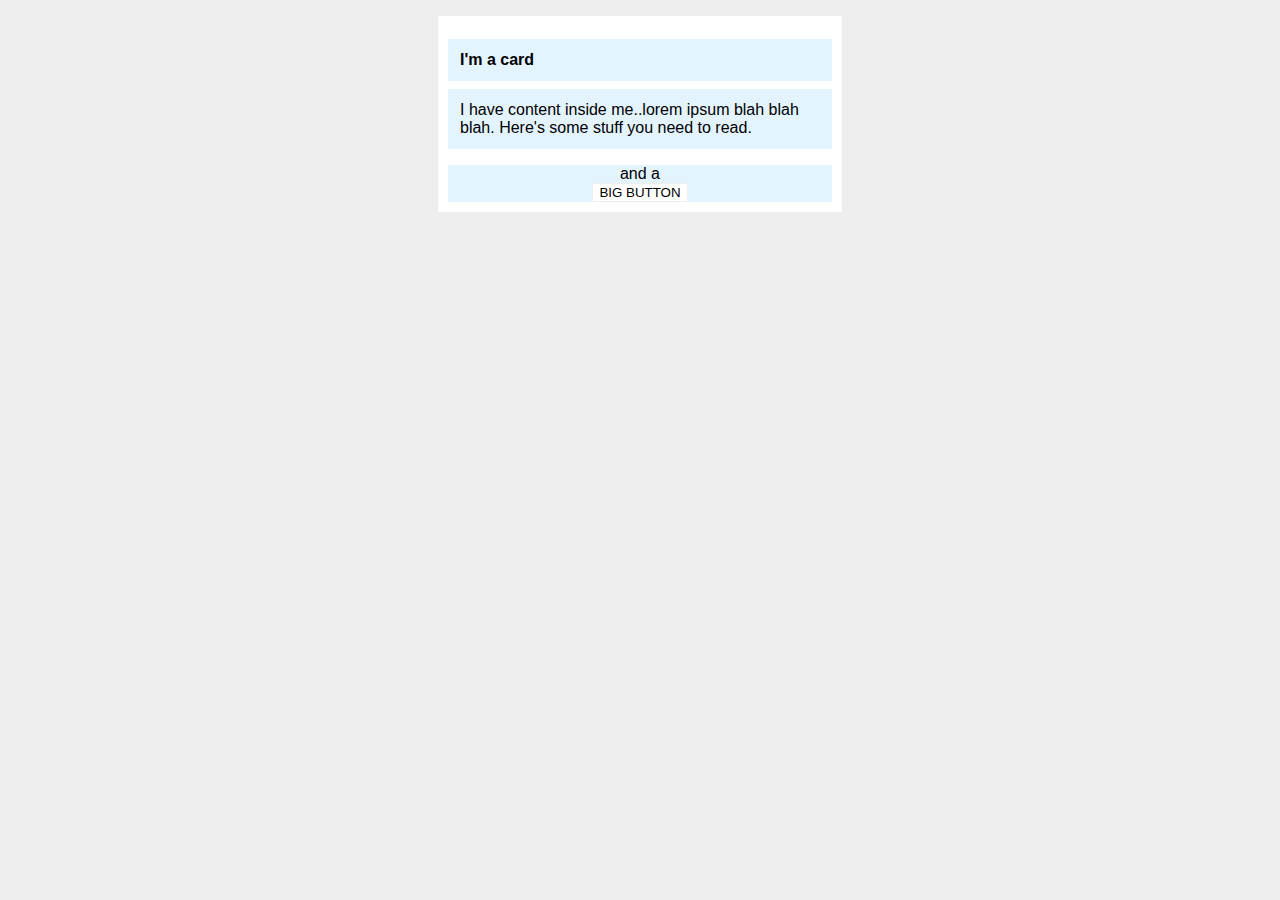
<file: foundations/block-and-inline/02-margin-and-padding-2/index.html>
<!DOCTYPE html>
<html lang="en">
  <head>
    <meta charset="UTF-8">
    <meta http-equiv="X-UA-Compatible" content="IE=edge">
    <meta name="viewport" content="width=device-width, initial-scale=1.0">
    <title>Margin and Padding exercise 2</title>
    <link rel="stylesheet" href="style.css">
  </head>
  <body>
    <div class="card">
      <h1 class="title">I'm a card</h1>
      <div class="content">I have content inside me..lorem ipsum blah blah blah. Here's some stuff you need to read.</div></p>
      <div class="button-container">and a <button>BIG BUTTON</button></div>
  </body>
</html>
</file>
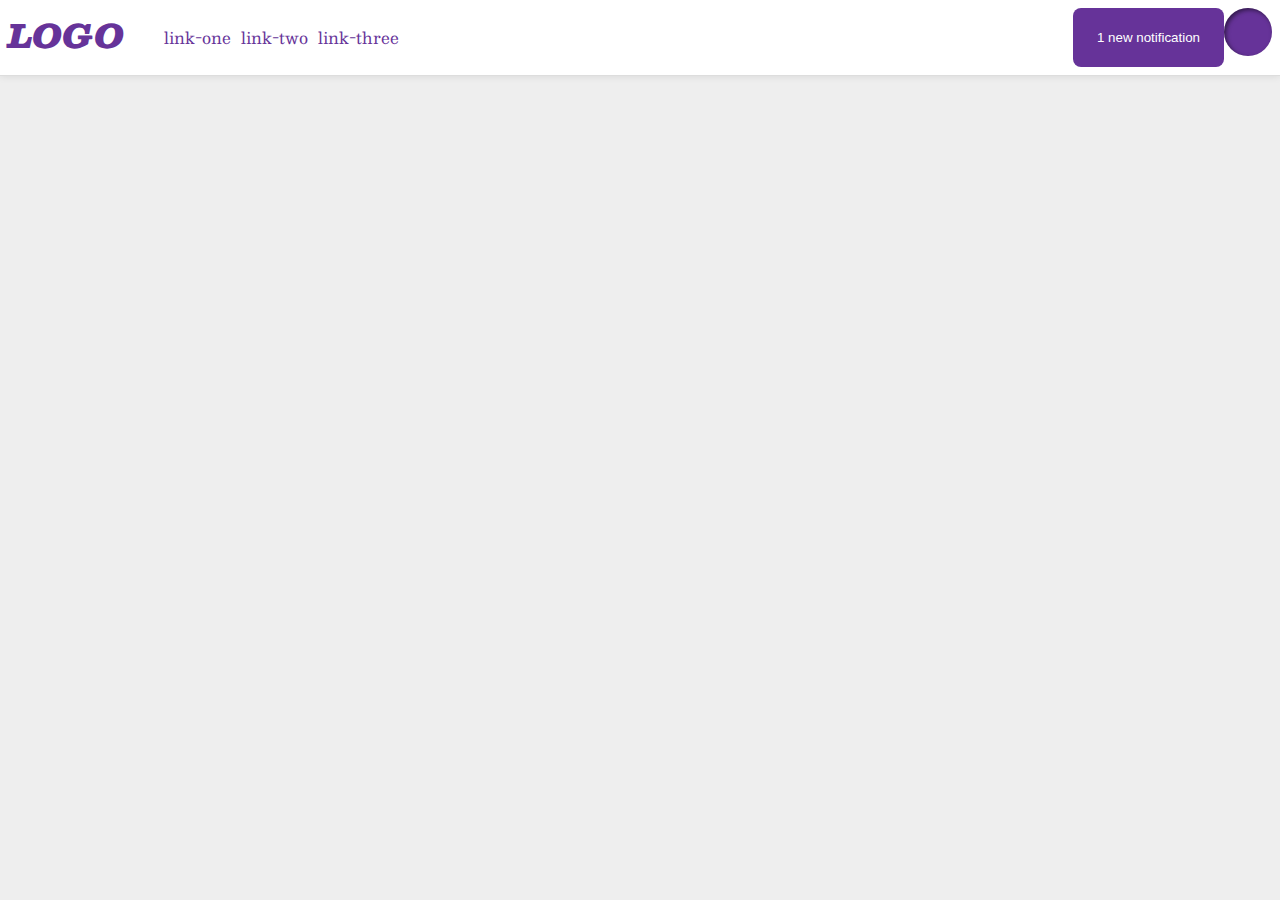
<file: foundations/flex/03-flex-header-2/index.html>
<!DOCTYPE html>
<html lang="en">
  <head>
    <meta charset="UTF-8">
    <meta http-equiv="X-UA-Compatible" content="IE=edge">
    <meta name="viewport" content="width=device-width, initial-scale=1.0">
    <title>Flex Header 2</title>
    <link rel="stylesheet" href="style.css">
  </head>
  <body>
    <div class="header">
      <div class="logo">
        LOGO
      </div>
      <ul class="links">
        <li><a href="https://google.com">link-one</a></li>
        <li><a href="https://google.com">link-two</a></li>
        <li><a href="https://google.com">link-three</a></li>
      </ul>
      <button class="notifications">
        1 new notification
      </button>
      <div class="profile-image"></div>
    </div>
  </body>
</html>
</file>
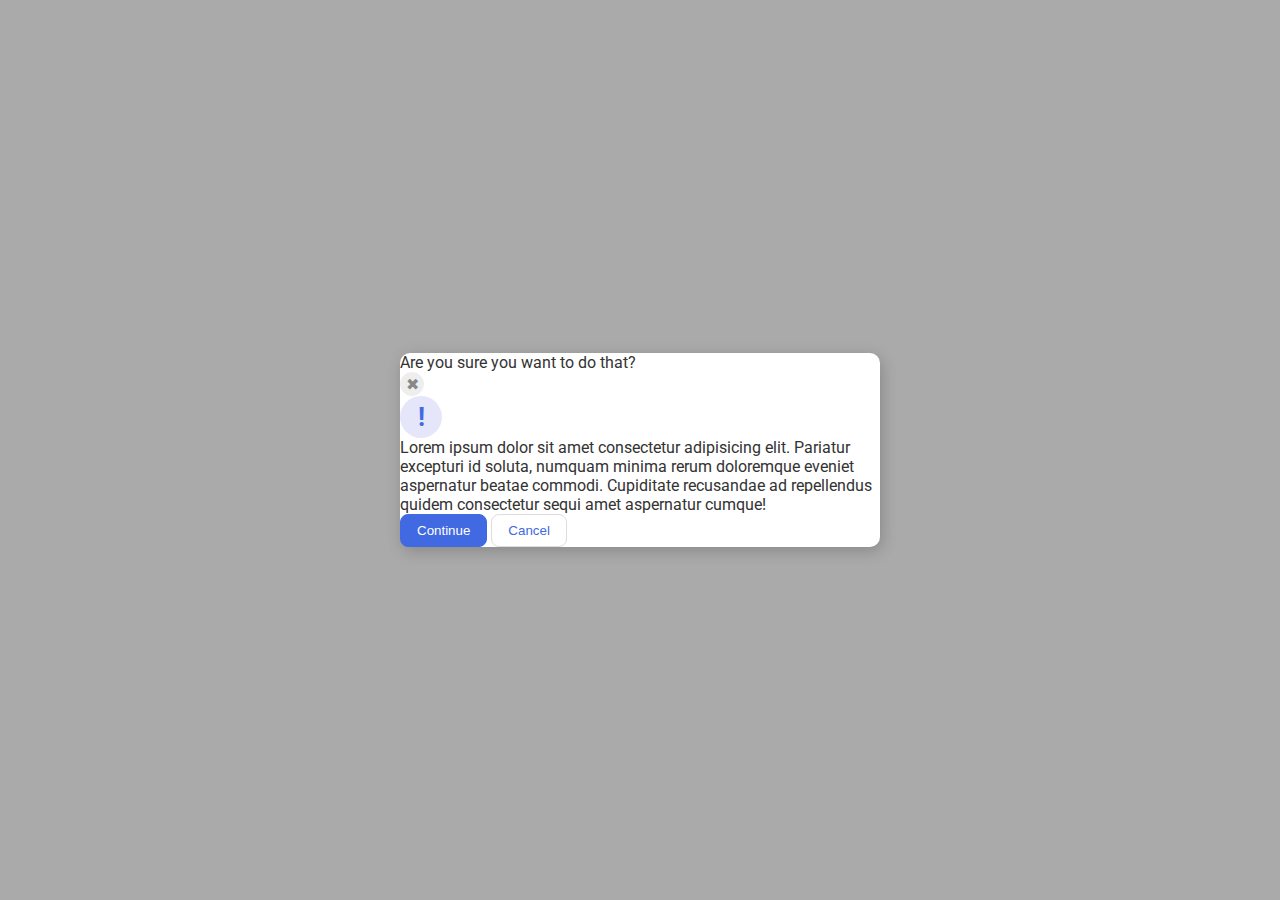
<file: foundations/flex/05-flex-modal/index.html>
<!DOCTYPE html>
<html lang="en">
  <head>
    <meta charset="UTF-8">
    <meta http-equiv="X-UA-Compatible" content="IE=edge">
    <meta name="viewport" content="width=device-width, initial-scale=1.0">
    <link rel="stylesheet" href="style.css">
    <title>Modal</title>
  </head>
  <body>
    <div class="modal">
        <div class="header">Are you sure you want to do that?</div>
        <button class="close-button">✖</button>
      <div class="topline">
        <div class="icon">!</div>
          <div class="text">Lorem ipsum dolor sit amet consectetur adipisicing elit. Pariatur excepturi id soluta, numquam minima rerum doloremque eveniet aspernatur beatae commodi. Cupiditate recusandae ad repellendus quidem consectetur sequi amet aspernatur cumque!</div>
      </div>
        <button class="continue">Continue</button>
        <button class="cancel">Cancel</button>
    </div>
  </body>
</html>
<!--Scratchpad-->
<!--for this exercise it seems that I would want to start by creating a div to block out all the elements from the top which are the icon header and close button(maybe adding a justify row in order to organize those elements). From there I would want to add margin to the box itself/padding-->
</file>
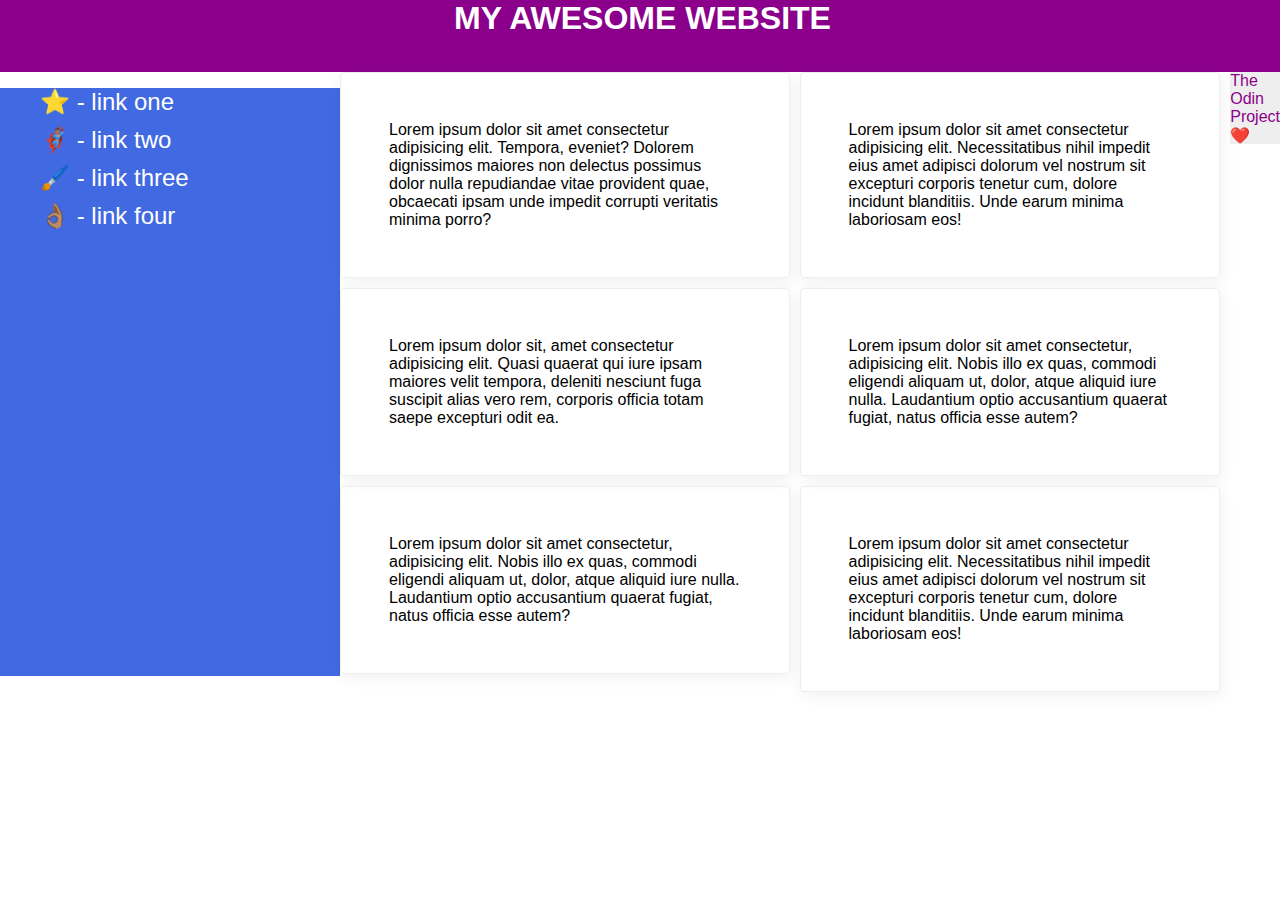
<file: foundations/flex/07-flex-layout-2/index.html>
<!DOCTYPE html>
<html lang="en">
  <head>
    <meta charset="UTF-8">
    <meta http-equiv="X-UA-Compatible" content="IE=edge">
    <meta name="viewport" content="width=device-width, initial-scale=1.0">
    <title>The Holy Grail</title>
    <link rel="stylesheet" href="style.css">
  </head>
  <body>
    <div id="headnfoot"
      <div class="header">
        MY AWESOME WEBSITE
      </div>
      <div class="pglayout"> 
          <ul class="sidebar">
            <li><a href="#">⭐ - link one</a></li>
            <li><a href="#">🦸🏽‍♂️ - link two</a></li>
            <li><a href="#">🖌️ - link three</a></li>
            <li><a href="#">👌🏽 - link four</a></li>
          </ul>
        <div class="cardrow">
          <div class = "cardcolumn">
            <div class="card">Lorem ipsum dolor sit amet consectetur adipisicing elit. Tempora, eveniet? Dolorem dignissimos maiores non delectus possimus dolor nulla repudiandae vitae provident quae, obcaecati ipsam unde impedit corrupti veritatis minima porro?</div>
            <div class="card">Lorem ipsum dolor sit, amet consectetur adipisicing elit. Quasi quaerat qui iure ipsam maiores velit tempora, deleniti nesciunt fuga suscipit alias vero rem, corporis officia totam saepe excepturi odit ea.</div>
            <div class="card">Lorem ipsum dolor sit amet consectetur, adipisicing elit. Nobis illo ex quas, commodi eligendi aliquam ut, dolor, atque aliquid iure nulla. Laudantium optio accusantium quaerat fugiat, natus officia esse autem?</div>
          </div>
          <div class="cardcolumn">
              <div class="card">Lorem ipsum dolor sit amet consectetur adipisicing elit. Necessitatibus nihil impedit eius amet adipisci dolorum vel nostrum sit excepturi corporis tenetur cum, dolore incidunt blanditiis. Unde earum minima laboriosam eos!</div>
              <div class="card">Lorem ipsum dolor sit amet consectetur, adipisicing elit. Nobis illo ex quas, commodi eligendi aliquam ut, dolor, atque aliquid iure nulla. Laudantium optio accusantium quaerat fugiat, natus officia esse autem?</div>
            <div class="card">Lorem ipsum dolor sit amet consectetur adipisicing elit. Necessitatibus nihil impedit eius amet adipisci dolorum vel nostrum sit excepturi corporis tenetur cum, dolore incidunt blanditiis. Unde earum minima laboriosam eos!</div>
          </div>
            
          <div class="footer">
            The Odin Project ❤️
          </div>
        </div>
      </div>
    </div>
  </body>
</html>
</file>
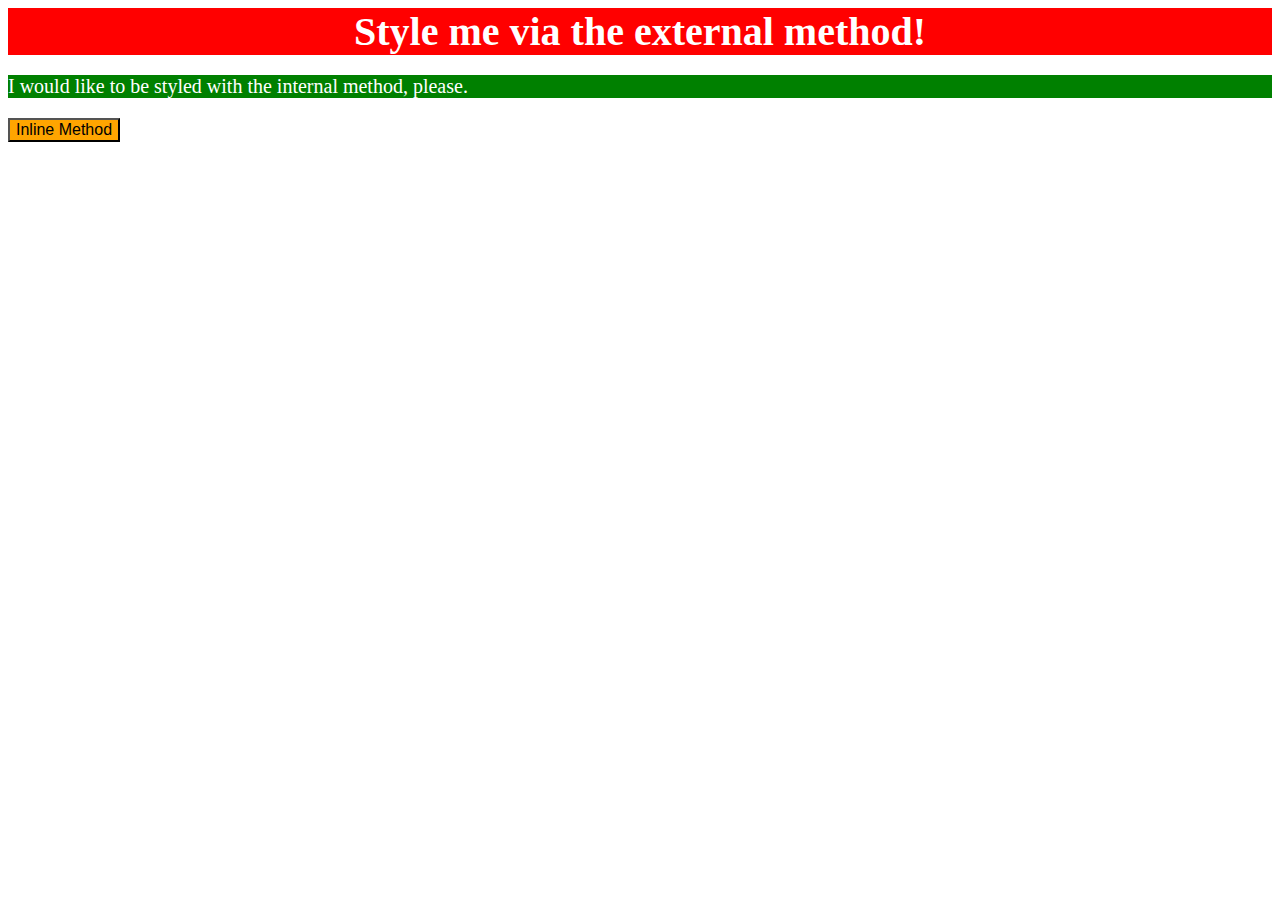
<file: foundations/intro-to-css/01-css-methods/index.html>
<!DOCTYPE html>
<html lang="en">
  <head>
    <meta charset="UTF-8">
    <meta http-equiv="X-UA-Compatible" content="IE=edge">
    <meta name="viewport" content="width=device-width, initial-scale=1.0">
    <title>Methods for Adding CSS</title>
    <link rel="stylesheet" href="styles.css">
  </head>
  <body>
    <div>  Style me via the external method!</div>
    <p>
    <style>
      p {
        color: white;
        background-color: green;
        font-size: 20px;
      } 
    </style>
     I would like to be styled with the internal method, please.
   </p>
      <button style="background-color: orange; font-size: 16px;">
      Inline Method</button>
  </body>
</html>
</file>
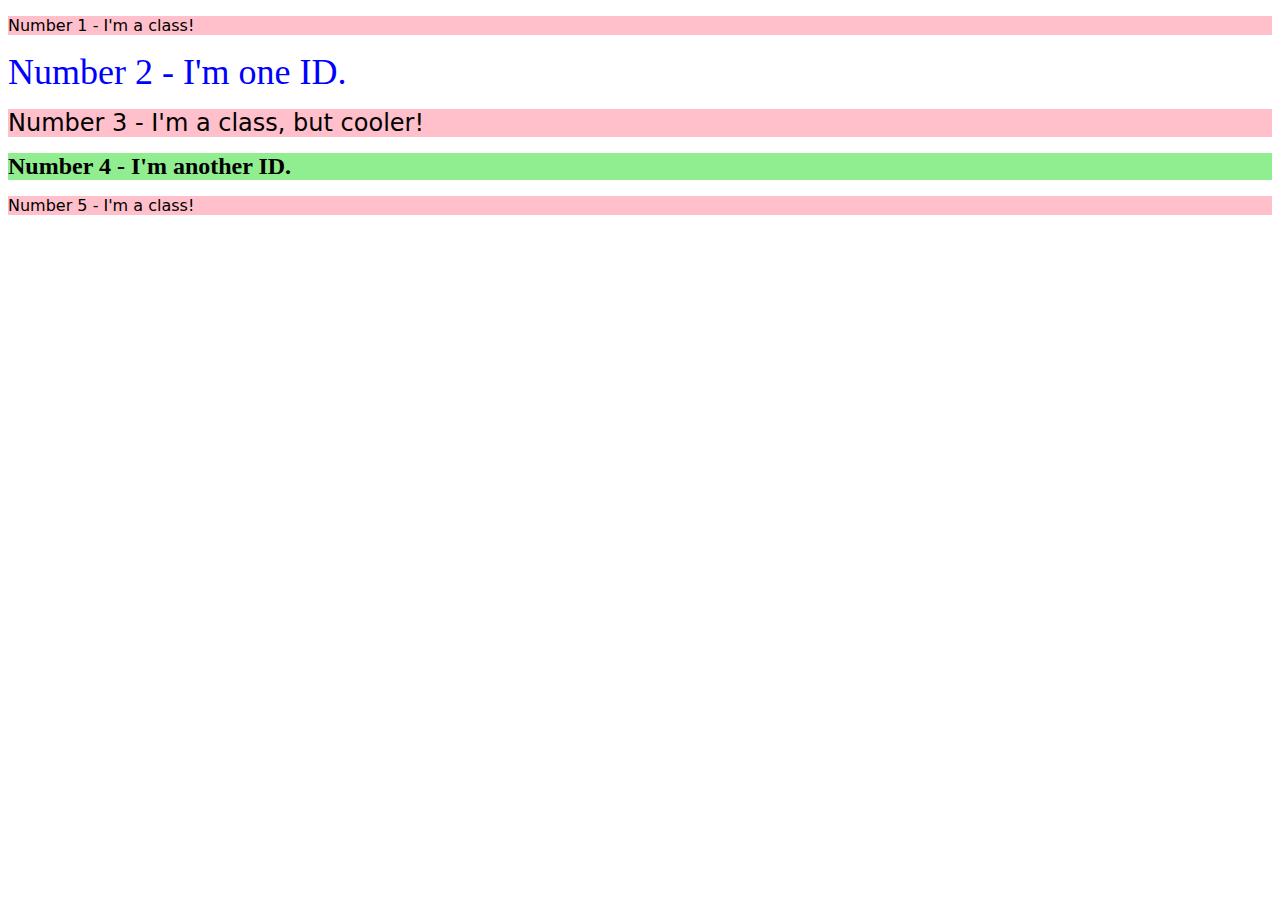
<file: foundations/intro-to-css/02-class-id-selectors/index.html>
<!DOCTYPE html>
<html lang="en">
  <head>
    <meta charset="UTF-8">
    <meta http-equiv="X-UA-Compatible" content="IE=edge">
    <meta name="viewport" content="width=device-width, initial-scale=1.0">
    <title>Class and ID Selectors</title>
    <link rel="stylesheet" href="style.css">
  </head>
  <body>
    <p><div class="oddnmbln">Number 1 - I'm a class!</div></p>
    <div id="scndln">Number 2 - I'm one ID.</div>
    <p><div class="oddnmbln" id="thrdln">Number 3 - I'm a class, but cooler!</div></p>
    <div id="frthln">Number 4 - I'm another ID.</div>
    <p><div class="oddnmbln">Number 5 - I'm a class!</div></p>
  </body>
</html>
</file>
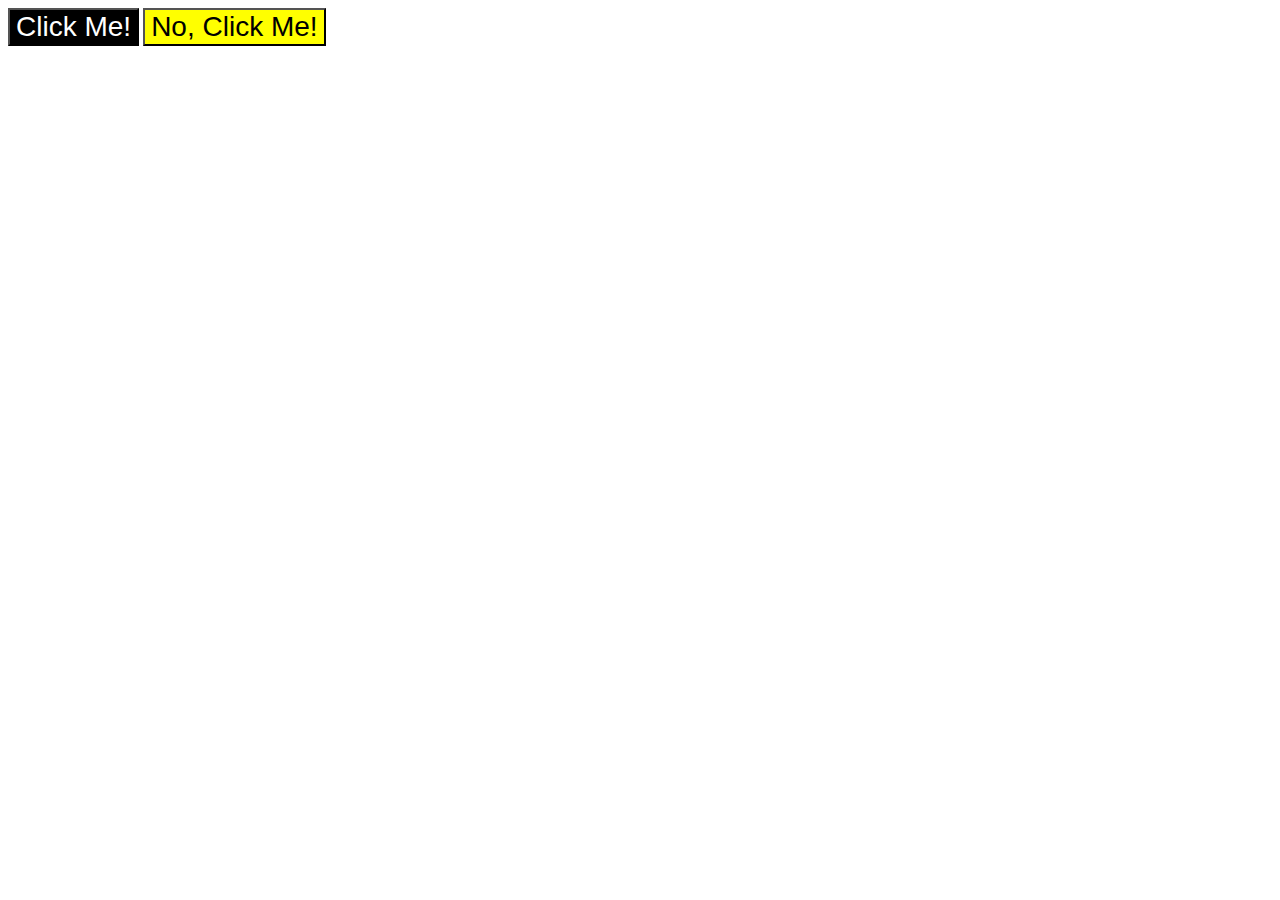
<file: foundations/intro-to-css/03-grouping-selectors/index.html>
<!DOCTYPE html>
<html lang="en">
  <head>
    <meta charset="UTF-8">
    <meta http-equiv="X-UA-Compatible" content="IE=edge">
    <meta name="viewport" content="width=device-width, initial-scale=1.0">
    <title>Grouping Selectors</title>
    <link rel="stylesheet" href="style.css">
  </head>
  <body>
    <button class="button one">Click Me!</button>
    <button class="button two">No, Click Me!</button>
  </body>
</html>
</file>
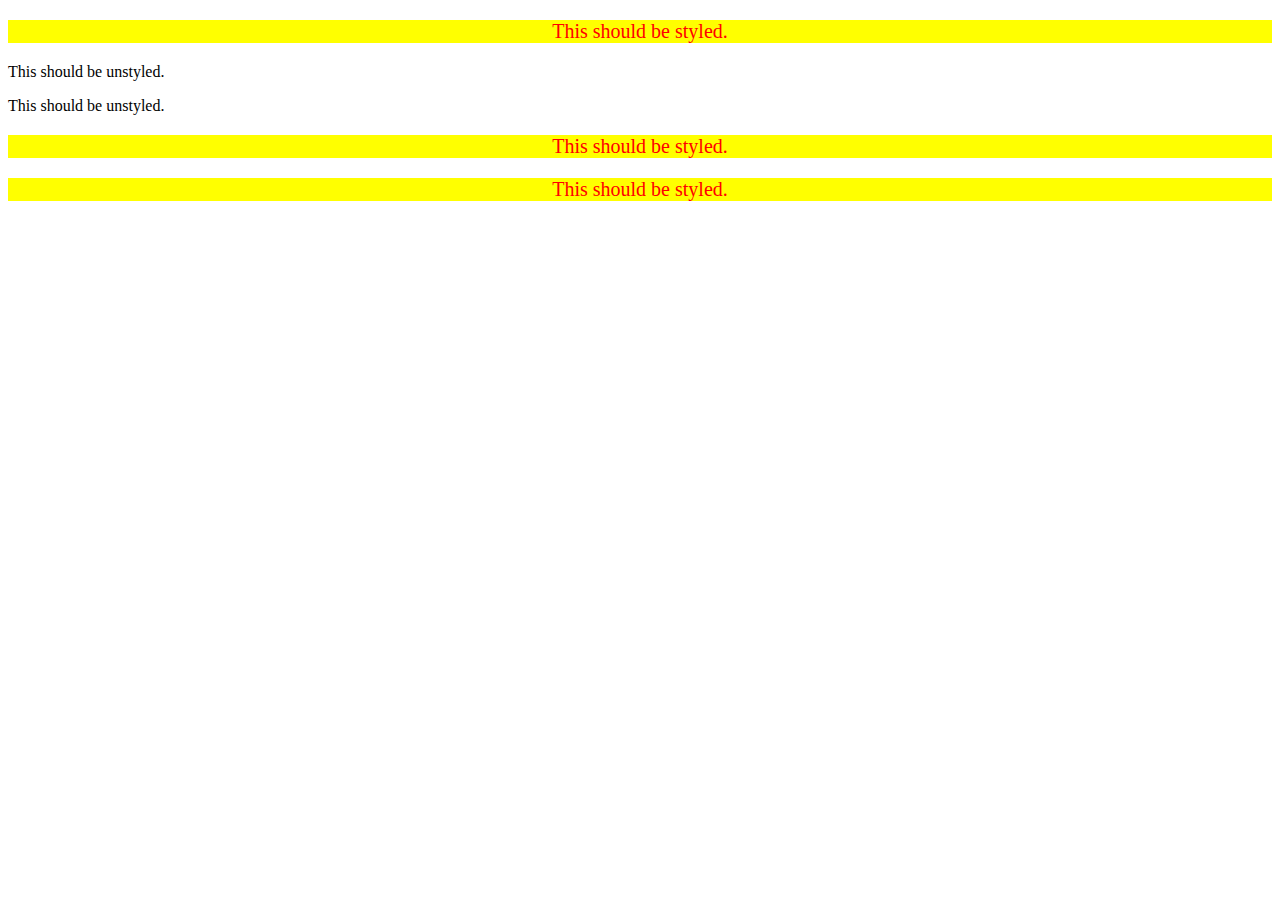
<file: foundations/intro-to-css/05-descendant-combinator/index.html>
<!DOCTYPE html>
<html lang="en">
  <head>
    <meta charset="UTF-8">
    <meta http-equiv="X-UA-Compatible" content="IE=edge">
    <meta name="viewport" content="width=device-width, initial-scale=1.0">
    <title>Descendant Combinator</title>
    <link rel="stylesheet" href="style.css">
  </head>
  <body>
    <div class="container">
      <p class="text">This should be styled.</p>
    </div>
    <p class="text">This should be unstyled.</p>
    <p class="text">This should be unstyled.</p>
    <div class="container">
      <p class="text">This should be styled.</p>
      <p class="text">This should be styled.</p>
    </div>
  </body>
</html>
</file>
<file: foundations/block-and-inline/02-margin-and-padding-2/style.css>
body {
  background: #eee;
  font-family: sans-serif;
  margin: 2px;
}

.card {
  width: 400px;
  background: #fff;
  padding: 2px;
  padding-top: 15px;
  margin: 16px auto;
}

.title {
  background: #e3f4ff;
  font-size: 16px;
  margin: 8px;
  padding: 12px;
}

.content {
  background: #e3f4ff;
  font-size: 16px;
  margin: 8px;
  padding: 12px;

}

.button-container {
  background: #e3f4ff;
  text-align: center;
  margin: 8px;
}

button {
  display: block;
  background: white;
  border: 1px solid #eee;
  margin: auto;

}
</file>
<file: foundations/flex/03-flex-header-2/style.css>
/* this is some magical font-importing.  
you'll learn about it later. */
@import url('https://fonts.googleapis.com/css2?family=Besley:ital,wght@0,400;1,900&display=swap');

body {
  margin: 0;
  background: #eee;
  font-family: Besley, serif;
}

.header {
  background: white;
  border-bottom: 1px solid #ddd;
  box-shadow: 0 0 8px rgba(0,0,0,.1);
  display: flex;
  justify-content: space-between;
  padding: 8px;
}

.profile-image {
  display: flex;
  background: rebeccapurple;
  box-shadow: inset 2px 2px 4px rgba(0,0,0,.5);
  border-radius: 50%;
  width: 48px;
  height: 48px;
  gap: 5px;
}

.logo {
  color: rebeccapurple;
  font-size: 32px;
  font-weight: 900;
  font-style: italic;
}

button {
  border: none;
  border-radius: 8px;
  background: rebeccapurple;
  color: white;
  padding: 8px 24px;
}

a {
  /* this removes the line under our links */
  text-decoration: none;
  color: rebeccapurple;
}

ul {
  list-style-type: none;
}
.links {
 display: flex;
 flex-direction: row;
 flex: 1px;
 gap: 10px;
}

.notification {
	display: flex;
	gap: 5px;
}
</file>
<file: foundations/flex/05-flex-modal/style.css>
@import url('https://fonts.googleapis.com/css2?family=Roboto:wght@400;700&display=swap');

html, body {
  height: 100%;
}

body {
  font-family: Roboto, sans-serif;
  margin: 0;
  background: #aaa;
  color: #333;
  /* I'll give you this one for free lol */
  display: flex;
  align-items: center;
  justify-content: center;
}

.modal {
  background: white;
  width: 480px;
  border-radius: 10px;
  box-shadow: 2px 4px 16px rgba(0,0,0,.2);
}

.icon {
  color: royalblue;
  font-size: 26px;
  font-weight: 700;
  background: lavender;
  width: 42px;
  height: 42px;
  border-radius: 50%;
  display: flex;
  align-items: center;
  justify-content: center;
}

.close-button {
  background: #eee;
  border-radius: 50%;
  color: #888;
  font-weight: 400;
  font-size: 16px;
  height: 24px;
  width: 24px;
  display: flex;
  align-items: center;
  justify-content: center;
  border: 1px solid #eee;
  padding: 0;
}

button {
  cursor: pointer;
  padding: 8px 16px;
  border-radius: 8px;
}

button.continue {
  background: royalblue;
  border: 1px solid royalblue;
  color: white;
}

button.cancel {
  background: white;
  border: 1px solid #ddd;
  color: royalblue;
}
</file>
<file: foundations/flex/07-flex-layout-2/style.css>
body {
  font-family: -apple-system, BlinkMacSystemFont, 'Segoe UI', Roboto, Oxygen, Ubuntu, Cantarell, 'Open Sans', 'Helvetica Neue', sans-serif;
  margin: 0;
  min-height: 100vh;
}

a {
  text-decoration: none;
  color:white;
  font-size: 24px;
}

.header {
  height: 72px;
  background: darkmagenta;
  color: white;
  display: flex;
  padding-left: 5px;
  font-size: 32px;
  font-weight: 900;
  align-items: center;
}

.pglayout {
  display: flex; 
  justify-content: row;
}

.cardcolumn {
  display: flex;
  flex-direction: column;
  gap: 10px;
}
.cardrow {
  display: flex;
  flex-direction: row;
  gap: 10px;
}

.footer {
  height: 72px;
  background: #eee;
  color: darkmagenta;
}

.sidebar {
  display: flex;
  flex-direction: column;
  min-width: 300px;
  background: royalblue;
  gap: 10px;
  list-style-type: none;
}

.card {
  display: flex;
  border: 1px solid #eee;
  box-shadow: 2px 4px 16px rgba(0,0,0,.06);
  border-radius: 4px;
  padding: 48px;
}

#headnfoot {
  display: flex;
  flex-direction: column;
  align-items: column;
}
</file>
<file: foundations/intro-to-css/01-css-methods/styles.css>
div {
  color: white;
  font-size: 40px;
  font-weight: bold;
  text-align: center;
  background-color: red;
}
</file>
<file: foundations/intro-to-css/02-class-id-selectors/style.css>
/* style.css */
.oddnmbln {
  background-color: pink;
  font-family: Verdana, DejaVu Sans, sans-serif;
}
#scndln {
  font-size: 36px;
  color: blue;
}
#thrdln {
  font-size: 24px;
}
#frthln {
  font-size: 24px;
  font-weight: bold;
  background-color: lightgreen;
}
</file>
<file: foundations/intro-to-css/03-grouping-selectors/style.css>
.button {
  font-size: 28px;
  font-family: "Helvetica", "Times New Roman", sans-serif;
}
.one {
  color: white;
  background-color: black;
}
.two {
  background-color: yellow;
  border-color: black;
}
</file>
<file: foundations/intro-to-css/05-descendant-combinator/style.css>
.container p {
  color: red;
  background-color: yellow;
  text-align: center;
  font-size: 20px;
}
</file>
